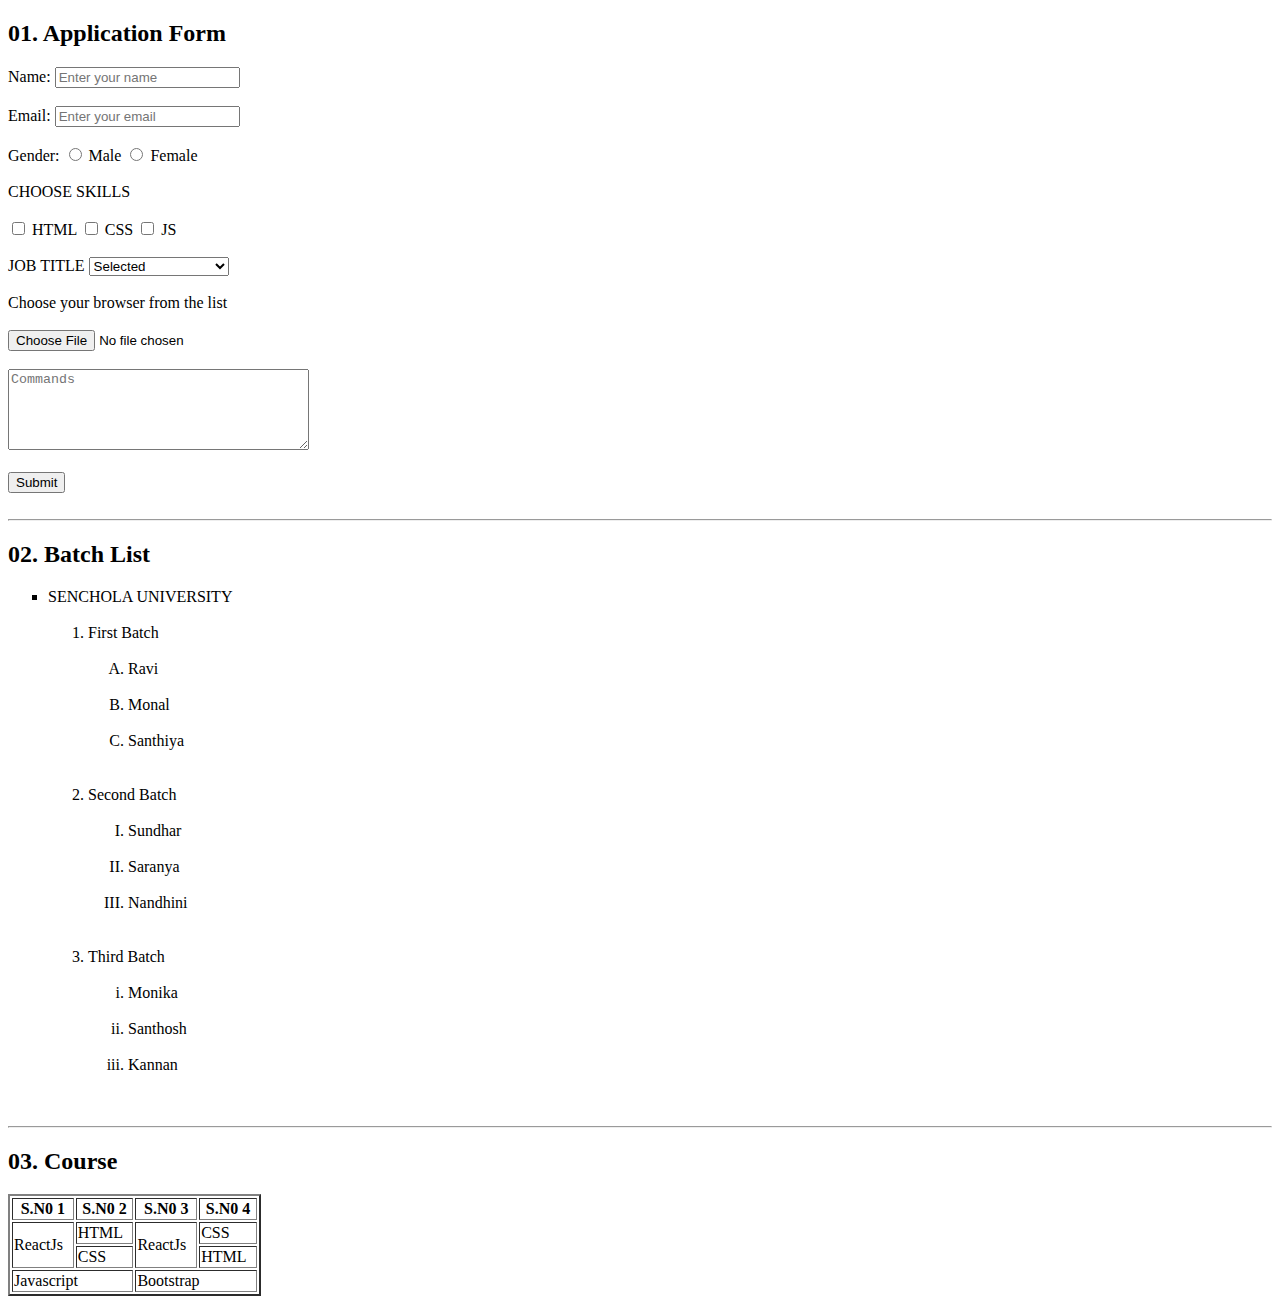
<file: task_1.html>
<!DOCTYPE html>
<html lang="en">
  <head>
    <meta charset="UTF-8" />
    <meta http-equiv="X-UA-Compatible" content="IE=edge" />
    <meta name="viewport" content="width=device-width, initial-scale=1.0" />
    <title>Application Form</title>
  </head>
  <body>
    <!-- Form Start-->
    <div class="form">
      <h2>01. Application Form</h2>
      <form>
        <!-- Name -->
        <label for="name">Name:</label> 
        <input type="text" placeholder="Enter your name" /><br />
        <br />

        <!-- Email -->
        <label for="Email">Email:</label>
        <input type="Email" placeholder="Enter your email" /> <br />
        <br />

        <!-- Gender -->
        <label for="Gender">Gender:</label>
        <input type="radio" /> Male <input type="radio" /> Female <br />
        <br />

        <!-- Skills -->
        <label for="skill">CHOOSE SKILLS</label> <br />
        <br />
        <input type="checkbox" /> HTML <input type="checkbox" /> CSS
        <input type="checkbox" /> JS <br />
        <br />

        <!-- Dropdown of Job title -->
        <label for="job">JOB TITLE</label>
        <select>
          <option value="select">Selected</option>
          <option value="frontedn">Frontend Developer</option>
          <option value="Backend">Frontend Developer</option>
        </select>
        <br />
        <br />

        <!-- File upload -->
        <label for="list">Choose your browser from the list</label> <br />
        <br />
        <input type="file" /> <br />
        <br />

        <!-- Commands on Textarea -->
        <textarea cols="35" rows="5" placeholder="Commands"></textarea> <br />
        <br />

        <!-- Submit button -->
        <button type="submit" value="Submit">Submit</button>
      </form>
    </div>
    <!-- Form End -->

    <br>

    <!-- Horizontal break line-->
    <hr>

    <!-- List types and Style -->
    <!-- Start List -->
    <div class="list">
        <h2>02. Batch List</h2>
        <ul style="list-style-type: square;">
            <li>SENCHOLA UNIVERSITY
                <ol> <br>
                    <li>First Batch
                        <ol style="list-style: upper-alpha;"> <br>
                            <li>Ravi</li> <br>
                            <li>Monal</li> <br>
                            <li>Santhiya</li> <br>
                        </ol>
                    </li> <br>
                    <li>Second Batch
                        <ol style="list-style: upper-roman;"> <br>
                            <li>Sundhar</li> <br>
                            <li>Saranya</li> <br>
                            <li>Nandhini</li> <br>
                        </ol>
                    </li> <br>
                    <li>Third Batch
                        <ol style="list-style: lower-roman;"> <br>
                            <li>Monika</li> <br>
                            <li>Santhosh</li> <br>
                            <li>Kannan</li> <br>
                        </ol>
                    </li> <br>
                </ol>
            </li>
        </ul>
    </div>
    <!-- End List -->

    <!-- Horizontal break line-->
    <hr>

    <!-- Table Start -->
    <h2>03. Course</h2>
    <div class="table">
        <table border="2" style="width: 20%;">
            <thead>
                <tr>
                    <th>S.N0 1</th>
                    <th>S.N0 2</th>
                    <th>S.N0 3</th>
                    <th>S.N0 4</th>
                </tr>
            </thead>
            <tbody>
                <tr>
                    <td rowspan="2">ReactJs</td>
                    <td>HTML</td>
                    <td rowspan="2">ReactJs</td>
                    <td>CSS</td>
                </tr>
                <tr>
                    <td>CSS</td>
                    <td>HTML</td>
                </tr>
                <tr>
                    <td colspan="2">Javascript</td>
                    <td colspan="2">Bootstrap</td>
                </tr>
            </tbody>
        </table>
    </div>
    <!-- Table End -->
  </body>
</html>
</file>
